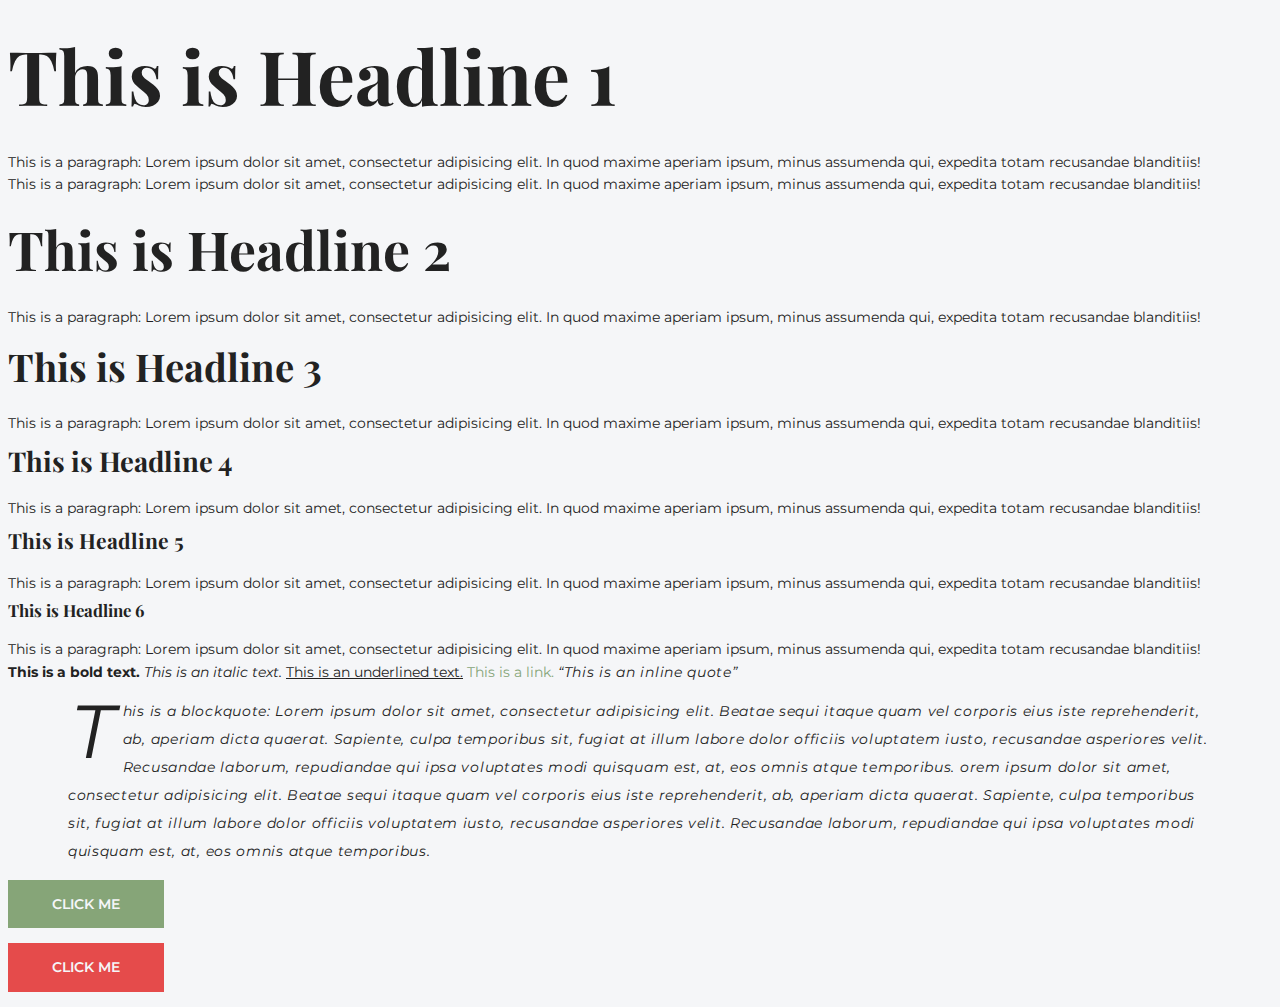
<file: style-template.html>
<!DOCTYPE html>
<html lang="en">
<head>
  <meta charset="UTF-8">
  <meta name="viewport" content="width=device-width, initial-scale=1.0">
  <meta http-equiv="X-UA-Compatible" content="ie=edge">
  <title>Document</title>
  <link rel="stylesheet" href="style-template.css" type="text/css">
<link href="https://fonts.googleapis.com/css?family=Montserrat:400,500i,700|Playfair+Display&display=swap" rel="stylesheet">
</head>
<body>
  <h1>This is Headline 1</h1>
  <p>
  This is a paragraph: Lorem ipsum dolor sit amet, consectetur adipisicing elit. In quod maxime aperiam ipsum, minus assumenda qui, expedita totam recusandae blanditiis!
  </p>
  <p>
  This is a paragraph: Lorem ipsum dolor sit amet, consectetur adipisicing elit. In quod maxime aperiam ipsum, minus assumenda qui, expedita totam recusandae blanditiis!
  </p>

  <h2>This is Headline 2</h2>
  <p>
  This is a paragraph: Lorem ipsum dolor sit amet, consectetur adipisicing elit. In quod maxime aperiam ipsum, minus assumenda qui, expedita totam recusandae blanditiis!
  </p>

  <h3>This is Headline 3</h3>
  <p>
  This is a paragraph: Lorem ipsum dolor sit amet, consectetur adipisicing elit. In quod maxime aperiam ipsum, minus assumenda qui, expedita totam recusandae blanditiis!
  </p>

  <h4>This is Headline 4</h4>
  <p>
  This is a paragraph: Lorem ipsum dolor sit amet, consectetur adipisicing elit. In quod maxime aperiam ipsum, minus assumenda qui, expedita totam recusandae blanditiis!
  </p>

  <h5>This is Headline 5</h5>
  <p>
  This is a paragraph: Lorem ipsum dolor sit amet, consectetur adipisicing elit. In quod maxime aperiam ipsum, minus assumenda qui, expedita totam recusandae blanditiis!
  </p>

  <h6>This is Headline 6</h6>
  <p>
  This is a paragraph: Lorem ipsum dolor sit amet, consectetur adipisicing elit. In quod maxime aperiam ipsum, minus assumenda qui, expedita totam recusandae blanditiis!
  </p>

  <strong>This is a bold text.</strong>
  <em>This is an italic text.</em>
  <u>This is an underlined text.</u>
  <a href="#">This is a link.</a>
  <q>This is an inline quote</q>
  <blockquote cite="#">
  This is a blockquote: Lorem ipsum dolor sit amet, consectetur adipisicing elit. Beatae sequi itaque quam vel corporis eius iste reprehenderit, ab, aperiam dicta quaerat. Sapiente, culpa temporibus sit, fugiat at illum labore dolor officiis voluptatem iusto, recusandae asperiores velit. Recusandae laborum, repudiandae qui ipsa voluptates modi quisquam est, at, eos omnis atque temporibus. orem ipsum dolor sit amet, consectetur adipisicing elit. Beatae sequi itaque quam vel corporis eius iste reprehenderit, ab, aperiam dicta quaerat. Sapiente, culpa temporibus sit, fugiat at illum labore dolor officiis voluptatem iusto, recusandae asperiores velit. Recusandae laborum, repudiandae qui ipsa voluptates modi quisquam est, at, eos omnis atque temporibus.
  </blockquote>
  <div class="btn btn-primary">Click me</div>
  <div class="btn btn-secondary">Click me</div>
</body>
</html>
</file>
<file: style-template.css>
body {
  font-family: 'Montserrat', sans-serif;
  font-size: 14px;
  line-height: 1.6;
  background-color: #f5f6f8;
  color: #222;
}

h1, h2, h3, h4, h5, h6 {
  font-family: 'Playfair Display', serif;
  margin: 0.2em 0;
}

h1 {
  font-size: 5.38em;
}

h2 {
  font-size: 3.84em;
}

h3 {
  font-size: 2.74em;
}

h4 {
  font-size: 1.96em;
}

h5 {
  font-size: 1.5em;

}

h6 {
  font-size: 1.2em;
}

p {
  font-family: 'Montserrat', sans-serif;
  text-align: left;
  font-size: 1em;
  margin: 1em 0 0;
}

p + p {
  margin: 0;
}

strong {
}

em {
}

u {

}

a {
  outline: none;
  text-decoration: none;
  color: #86a578;
}

a:visited {
  color: #f29d4d;
}

a:hover {
  color: #e54b4b;
}

q {
  font-style: italic;
  letter-spacing: 0.05em;
}

blockquote {
  font-style: italic;
  line-height: 2;
  letter-spacing: 0.05em;
  padding: 0 20px;
}

blockquote:first-letter {
  float: left;
  font-size: 75px;
  line-height: 60px;
  padding-top: 4px;
  padding-right: 8px;
  padding-left: 3px;
}

ul, ol, dl {
  text-align: left;
}

.btn {
  width: 150px;
  padding: 10px 0;
  text-align: center;
  color: #000;
  text-transform: uppercase;
  font-weight: 600;
  margin: 15px 0;
  cursor: pointer;
  /* display: inline-block; */
}

.btn-primary {
  background-color: #86a578;
  border: 3px solid #86a578;
  color: #f5f6f8;
  transition: all 0.5s;
}

.btn-primary:hover {
  background-color: transparent;
  border: 3px solid #86a578;
  color: #86a578;
  transform: scale(0.9);
}

.btn-secondary {
  background-color: #e54b4b;
  border: 3px solid #e54b4b;
  color: #f5f6f8;
  transition: all 0.5s;
}

.btn-secondary:hover {
  background-color: transparent;
  border: 3px solid #e54b4b;
  color: #e54b4b;
  transform: scale(0.9);
}
</file>
